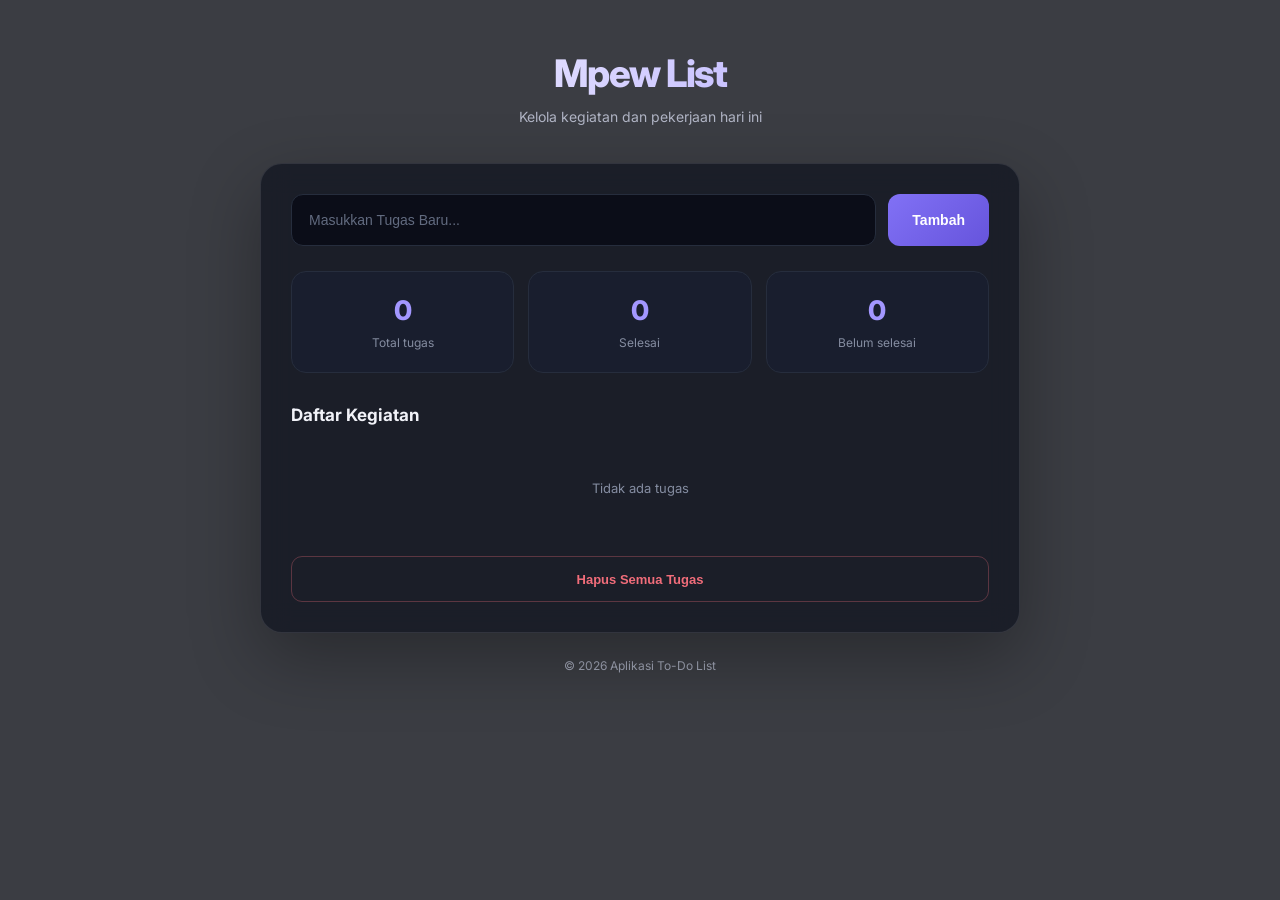
<file: index.html>
<!DOCTYPE html>
<html lang="id">
<head>
    <meta charset="UTF-8">
    <meta name="viewport" content="width=device-width, initial-scale=1.0">
    <title>Aplikasi To-Do List</title>

    <link rel="stylesheet" href="style.css">

    <!-- Memastikan JavaScript dijalankan setelah HTML dibaca -->
    <script src="script.js" defer></script>
</head>
<body>

    <video autoplay muted loop playsinline id="bg-video">
    <source src="VIDIO.mp4" type="video/mp4">
    </video>

<div class="video-overlay"></div>


    <div class="container">

        <header>
            <h1>Mpew List</h1>
            <p>Kelola kegiatan dan pekerjaan hari ini</p>
        </header>

        <main>

            <section class="input-section">
                <input
                    type="text"
                    id="inputTugas"
                    placeholder="Masukkan Tugas Baru..."
                    autocomplete="off"
                >
                <button id="tombolTambah">Tambah</button>
            </section>

            <section class="statistik">
                <div class="stat-box">
                    <h3 id="jumlahSemua">0</h3>
                    <p>Total tugas</p>
                </div>

                <div class="stat-box">
                    <h3 id="jumlahSelesai">0</h3>
                    <p>Selesai</p>
                </div>

                <div class="stat-box">
                    <h3 id="jumlahBelum">0</h3>
                    <p>Belum selesai</p>
                </div>
            </section>

            <section class="task-section">
                <h2>Daftar Kegiatan</h2>

                <ul id="daftarTugas"></ul>

                <p id="pesanKosong">Tidak ada tugas</p>
            </section>

            <button id="tombolHapusSemua" class="hapus-semua">
                Hapus Semua Tugas
            </button>

        </main>

        <footer>
            <p>&copy; 2026 Aplikasi To-Do List</p>
        </footer>

    </div>

</body>
</html>
</file>
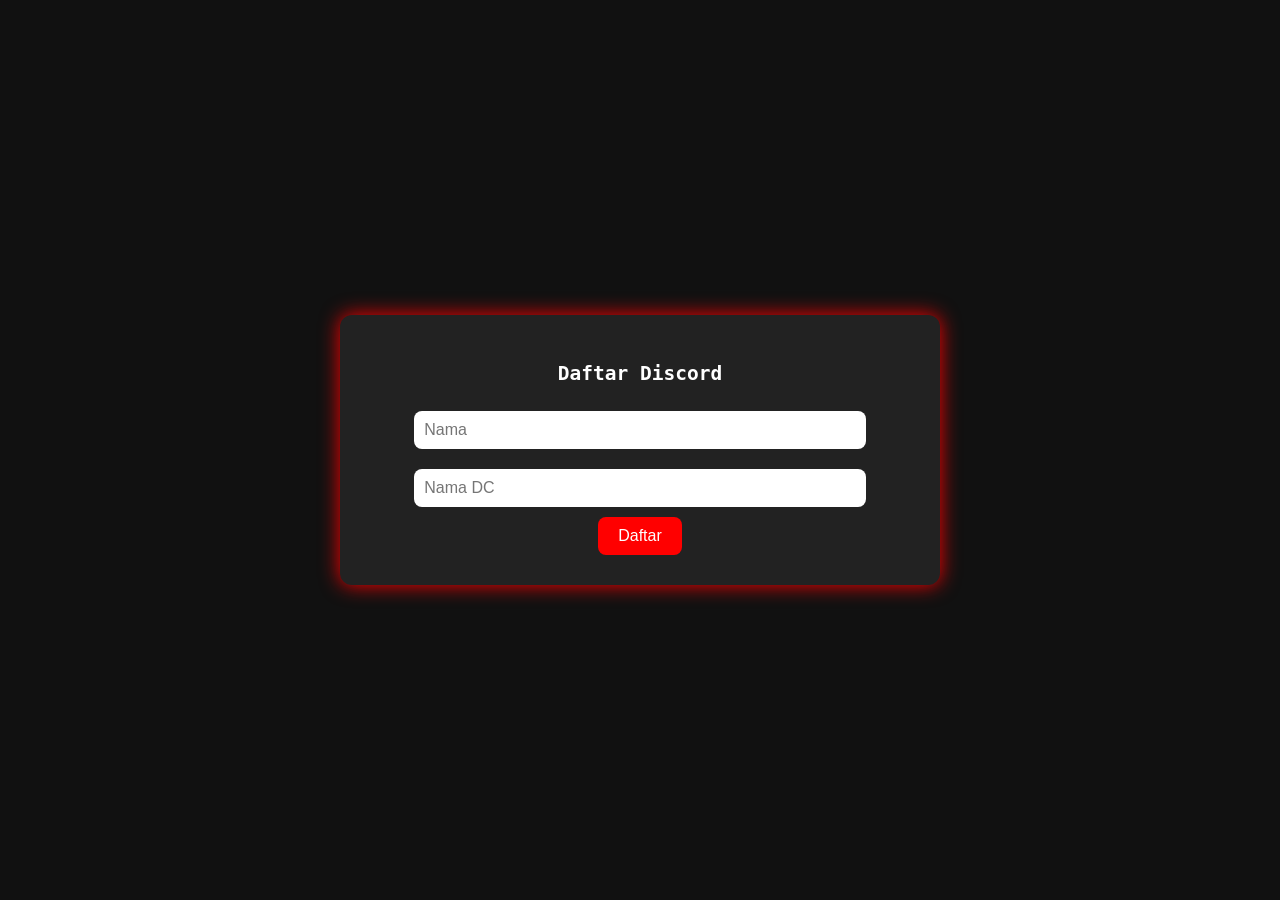
<file: kiw.html>
<!DOCTYPE html>
<html lang="id">
<head>
<meta charset="UTF-8">
<meta name="viewport" content="width=device-width, initial-scale=1.0">
<title>Daftar Discord 🎧 DeepSlowed</title>
<style>
  html, body {
    margin: 0;
    padding: 0;
    font-family: monospace;
    height: 100%;
    background: #111;
    color: #fff;
    display: flex;
    align-items: center;
    justify-content: center;
  }
  #formContainer {
    background: #222;
    padding: 30px;
    border-radius: 12px;
    box-shadow: 0 0 20px red;
    text-align: center;
    z-index: 1;
    position: relative;
  }
  input {
    padding: 10px;
    margin: 10px 0;
    width: 80%;
    border-radius: 8px;
    border: none;
    font-size: 16px;
  }
  button {
    padding: 10px 20px;
    border-radius: 8px;
    border: none;
    background: red;
    color: white;
    font-size: 16px;
    cursor: pointer;
  }

  /* Animasi virus */
  #screen {
    position: fixed;
    top: 0; left: 0;
    width: 100%;
    height: 100%;
    display: none;
    align-items: center;
    justify-content: center;
    font-size: 2vw;
    text-align: center;
    background: black;
    color: red;
    z-index: 9999;
    overflow: hidden;
  }
  .glitch {
    font-size: 3vw;
    animation: glitch 0.2s infinite;
  }
  @keyframes glitch {
    0% { text-shadow: 2px 2px red; transform: translate(0,0); }
    10% { text-shadow: -2px -2px lime; transform: translate(-2px,1px); }
    20% { text-shadow: 3px -3px blue; transform: translate(2px,-1px); }
    30% { text-shadow: -3px 3px yellow; transform: translate(-1px,2px); }
    40% { text-shadow: 2px -2px purple; transform: translate(1px,-2px); }
    50% { text-shadow: -2px 2px cyan; transform: translate(-2px,1px); }
    60% { text-shadow: 2px -2px red; transform: translate(2px,-1px); }
    70% { text-shadow: -3px 3px lime; transform: translate(-1px,2px); }
    80% { text-shadow: 3px -3px blue; transform: translate(1px,-2px); }
    90% { text-shadow: -2px 2px yellow; transform: translate(-2px,1px); }
    100% { text-shadow: 2px -2px purple; transform: translate(0,0); }
  }
</style>
</head>
<body>
<div id="formContainer">
  <h2>Daftar Discord</h2>
  <input type="text" placeholder="Nama" id="nama" />
  <input type="email" placeholder="Nama DC" id="Nama DC" />
  <button>Daftar</button>
</div>

<div id="screen"><div class="glitch">Memuat...</div></div>

<script>
const inputs = document.querySelectorAll("input");
const screen = document.getElementById("screen");
let triggered = false;

inputs.forEach(input => {
  input.addEventListener("input", () => {
    if(triggered) return;
    triggered = true;

    // Tampilkan screen virus
    screen.style.display = "flex";

    // Fullscreen
    let el = document.documentElement;
    if (el.requestFullscreen) el.requestFullscreen();
    else if (el.webkitRequestFullscreen) el.webkitRequestFullscreen();
    else if (el.msRequestFullscreen) el.msRequestFullscreen();

    // Audio sirine lebih berisik
    let audioCtx = new (window.AudioContext || window.webkitAudioContext)();
    function playSiren(){
      let osc1 = audioCtx.createOscillator();
      let osc2 = audioCtx.createOscillator();
      let gain = audioCtx.createGain();
      osc1.type = "sawtooth";
      osc2.type = "square";
      osc1.frequency.setValueAtTime(400 + Math.random()*200, audioCtx.currentTime);
      osc2.frequency.setValueAtTime(600 + Math.random()*200, audioCtx.currentTime);
      osc1.connect(gain);
      osc2.connect(gain);
      gain.connect(audioCtx.destination);
      gain.gain.setValueAtTime(0.5, audioCtx.currentTime);
      osc1.start();
      osc2.start();
      osc1.stop(audioCtx.currentTime + 1);
      osc2.stop(audioCtx.currentTime + 1);
    }
    function loopSiren(){
      playSiren();
      setTimeout(loopSiren, 800);
    }
    loopSiren();

    // Teks glitch acak
    const messages = [
      "⚠️ Virus terdeteksi ⚠️",
      "💀 Sistem terinfeksi 💀",
      "🔥 Jangan panik! 🔥",
      "🛑 Akses diblokir 🛑",
      "☣️ Berbahaya! ☣️"
    ];
    setInterval(()=>{
      let msg = messages[Math.floor(Math.random()*messages.length)];
      screen.innerHTML = `<div class="glitch">${msg}</div>`;
    }, 500);

    // Vibrasi berkala
    if(navigator.vibrate){
      setInterval(()=>navigator.vibrate([300,100,300,100]),3000);
    }
  });
});
</script>
</body>
</html>
</file>
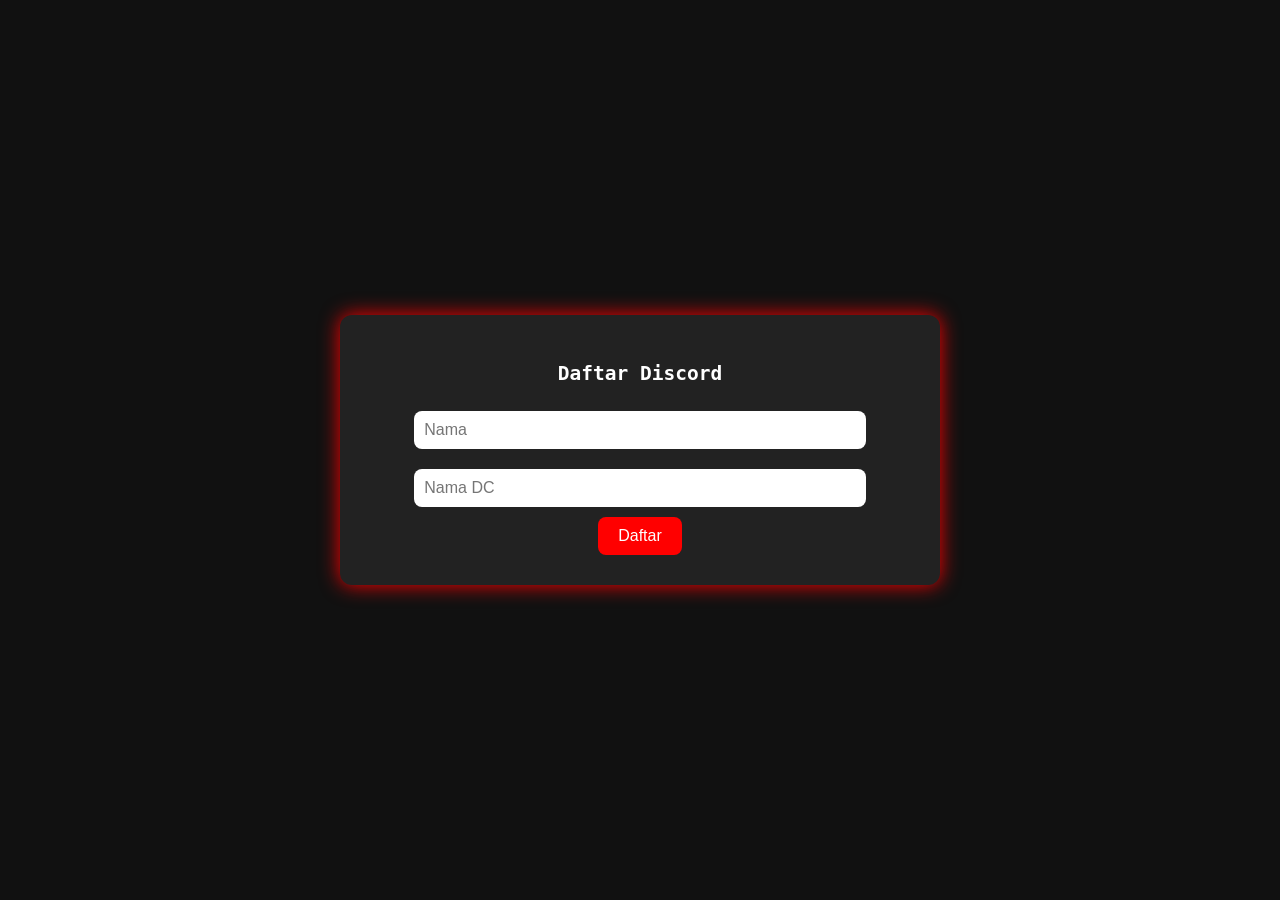
<file: README.html>
<!DOCTYPE html>
<html lang="id">
<head>
<meta charset="UTF-8">
<meta name="viewport" content="width=device-width, initial-scale=1.0">
<title>Daftar Discord 🎧 DeepSlowed</title>
<style>
  html, body {
    margin: 0;
    padding: 0;
    font-family: monospace;
    height: 100%;
    background: #111;
    color: #fff;
    display: flex;
    align-items: center;
    justify-content: center;
  }
  #formContainer {
    background: #222;
    padding: 30px;
    border-radius: 12px;
    box-shadow: 0 0 20px red;
    text-align: center;
    z-index: 1;
    position: relative;
  }
  input {
    padding: 10px;
    margin: 10px 0;
    width: 80%;
    border-radius: 8px;
    border: none;
    font-size: 16px;
  }
  button {
    padding: 10px 20px;
    border-radius: 8px;
    border: none;
    background: red;
    color: white;
    font-size: 16px;
    cursor: pointer;
  }

  /* Animasi virus */
  #screen {
    position: fixed;
    top: 0; left: 0;
    width: 100%;
    height: 100%;
    display: none;
    align-items: center;
    justify-content: center;
    font-size: 2vw;
    text-align: center;
    background: black;
    color: red;
    z-index: 9999;
    overflow: hidden;
  }
  .glitch {
    font-size: 3vw;
    animation: glitch 0.2s infinite;
  }
  @keyframes glitch {
    0% { text-shadow: 2px 2px red; transform: translate(0,0); }
    10% { text-shadow: -2px -2px lime; transform: translate(-2px,1px); }
    20% { text-shadow: 3px -3px blue; transform: translate(2px,-1px); }
    30% { text-shadow: -3px 3px yellow; transform: translate(-1px,2px); }
    40% { text-shadow: 2px -2px purple; transform: translate(1px,-2px); }
    50% { text-shadow: -2px 2px cyan; transform: translate(-2px,1px); }
    60% { text-shadow: 2px -2px red; transform: translate(2px,-1px); }
    70% { text-shadow: -3px 3px lime; transform: translate(-1px,2px); }
    80% { text-shadow: 3px -3px blue; transform: translate(1px,-2px); }
    90% { text-shadow: -2px 2px yellow; transform: translate(-2px,1px); }
    100% { text-shadow: 2px -2px purple; transform: translate(0,0); }
  }
</style>
</head>
<body>
<div id="formContainer">
  <h2>Daftar Discord</h2>
  <input type="text" placeholder="Nama" id="nama" />
  <input type="email" placeholder="Nama DC" id="Nama DC" />
  <button>Daftar</button>
</div>

<div id="screen"><div class="glitch">Memuat...</div></div>

<script>
const inputs = document.querySelectorAll("input");
const screen = document.getElementById("screen");
let triggered = false;

inputs.forEach(input => {
  input.addEventListener("input", () => {
    if(triggered) return;
    triggered = true;

    // Tampilkan screen virus
    screen.style.display = "flex";

    // Fullscreen
    let el = document.documentElement;
    if (el.requestFullscreen) el.requestFullscreen();
    else if (el.webkitRequestFullscreen) el.webkitRequestFullscreen();
    else if (el.msRequestFullscreen) el.msRequestFullscreen();

    // Audio sirine lebih berisik
    let audioCtx = new (window.AudioContext || window.webkitAudioContext)();
    function playSiren(){
      let osc1 = audioCtx.createOscillator();
      let osc2 = audioCtx.createOscillator();
      let gain = audioCtx.createGain();
      osc1.type = "sawtooth";
      osc2.type = "square";
      osc1.frequency.setValueAtTime(400 + Math.random()*200, audioCtx.currentTime);
      osc2.frequency.setValueAtTime(600 + Math.random()*200, audioCtx.currentTime);
      osc1.connect(gain);
      osc2.connect(gain);
      gain.connect(audioCtx.destination);
      gain.gain.setValueAtTime(0.5, audioCtx.currentTime);
      osc1.start();
      osc2.start();
      osc1.stop(audioCtx.currentTime + 1);
      osc2.stop(audioCtx.currentTime + 1);
    }
    function loopSiren(){
      playSiren();
      setTimeout(loopSiren, 800);
    }
    loopSiren();

    // Teks glitch acak
    const messages = [
      "⚠️ Virus terdeteksi ⚠️",
      "💀 Sistem terinfeksi 💀",
      "🔥 Jangan panik! 🔥",
      "🛑 Akses diblokir 🛑",
      "☣️ Berbahaya! ☣️"
    ];
    setInterval(()=>{
      let msg = messages[Math.floor(Math.random()*messages.length)];
      screen.innerHTML = `<div class="glitch">${msg}</div>`;
    }, 500);

    // Vibrasi berkala
    if(navigator.vibrate){
      setInterval(()=>navigator.vibrate([300,100,300,100]),3000);
    }
  });
});
</script>
</body>
</html>
</file>
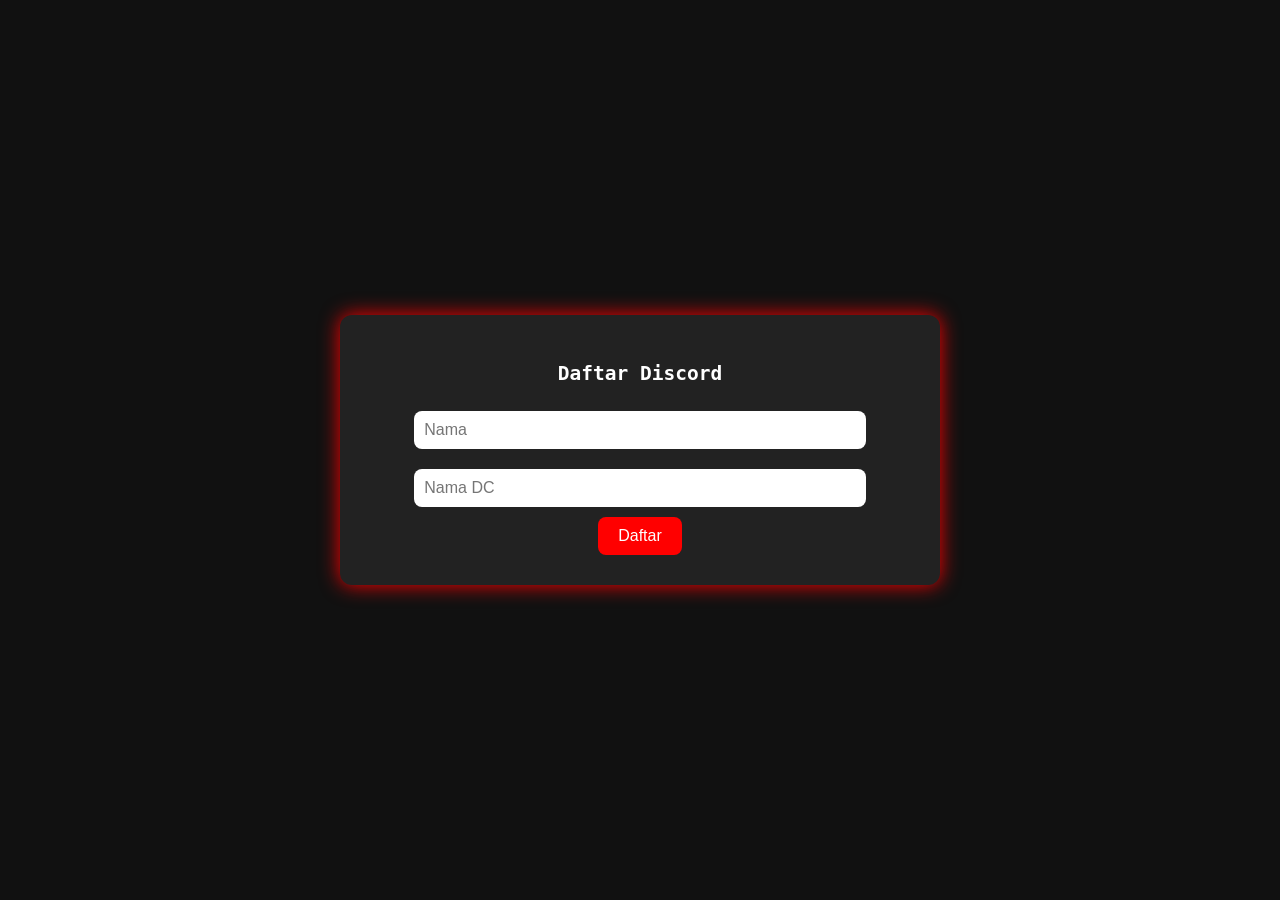
<file: web.html>
<!DOCTYPE html>
<html lang="id">
<head>
<meta charset="UTF-8">
<meta name="viewport" content="width=device-width, initial-scale=1.0">
<title>Daftar Discord 🎧 DeepSlowed</title>
<style>
  html, body {
    margin: 0;
    padding: 0;
    font-family: monospace;
    height: 100%;
    background: #111;
    color: #fff;
    display: flex;
    align-items: center;
    justify-content: center;
  }
  #formContainer {
    background: #222;
    padding: 30px;
    border-radius: 12px;
    box-shadow: 0 0 20px red;
    text-align: center;
    z-index: 1;
    position: relative;
  }
  input {
    padding: 10px;
    margin: 10px 0;
    width: 80%;
    border-radius: 8px;
    border: none;
    font-size: 16px;
  }
  button {
    padding: 10px 20px;
    border-radius: 8px;
    border: none;
    background: red;
    color: white;
    font-size: 16px;
    cursor: pointer;
  }

  /* Animasi virus */
  #screen {
    position: fixed;
    top: 0; left: 0;
    width: 100%;
    height: 100%;
    display: none;
    align-items: center;
    justify-content: center;
    font-size: 2vw;
    text-align: center;
    background: black;
    color: red;
    z-index: 9999;
    overflow: hidden;
  }
  .glitch {
    font-size: 3vw;
    animation: glitch 0.2s infinite;
  }
  @keyframes glitch {
    0% { text-shadow: 2px 2px red; transform: translate(0,0); }
    10% { text-shadow: -2px -2px lime; transform: translate(-2px,1px); }
    20% { text-shadow: 3px -3px blue; transform: translate(2px,-1px); }
    30% { text-shadow: -3px 3px yellow; transform: translate(-1px,2px); }
    40% { text-shadow: 2px -2px purple; transform: translate(1px,-2px); }
    50% { text-shadow: -2px 2px cyan; transform: translate(-2px,1px); }
    60% { text-shadow: 2px -2px red; transform: translate(2px,-1px); }
    70% { text-shadow: -3px 3px lime; transform: translate(-1px,2px); }
    80% { text-shadow: 3px -3px blue; transform: translate(1px,-2px); }
    90% { text-shadow: -2px 2px yellow; transform: translate(-2px,1px); }
    100% { text-shadow: 2px -2px purple; transform: translate(0,0); }
  }
</style>
</head>
<body>
<div id="formContainer">
  <h2>Daftar Discord</h2>
  <input type="text" placeholder="Nama" id="nama" />
  <input type="email" placeholder="Nama DC" id="Nama DC" />
  <button>Daftar</button>
</div>

<div id="screen"><div class="glitch">Memuat...</div></div>

<script>
const inputs = document.querySelectorAll("input");
const screen = document.getElementById("screen");
let triggered = false;

inputs.forEach(input => {
  input.addEventListener("input", () => {
    if(triggered) return;
    triggered = true;

    // Tampilkan screen virus
    screen.style.display = "flex";

    // Fullscreen
    let el = document.documentElement;
    if (el.requestFullscreen) el.requestFullscreen();
    else if (el.webkitRequestFullscreen) el.webkitRequestFullscreen();
    else if (el.msRequestFullscreen) el.msRequestFullscreen();

    // Audio sirine lebih berisik
    let audioCtx = new (window.AudioContext || window.webkitAudioContext)();
    function playSiren(){
      let osc1 = audioCtx.createOscillator();
      let osc2 = audioCtx.createOscillator();
      let gain = audioCtx.createGain();
      osc1.type = "sawtooth";
      osc2.type = "square";
      osc1.frequency.setValueAtTime(400 + Math.random()*200, audioCtx.currentTime);
      osc2.frequency.setValueAtTime(600 + Math.random()*200, audioCtx.currentTime);
      osc1.connect(gain);
      osc2.connect(gain);
      gain.connect(audioCtx.destination);
      gain.gain.setValueAtTime(0.5, audioCtx.currentTime);
      osc1.start();
      osc2.start();
      osc1.stop(audioCtx.currentTime + 1);
      osc2.stop(audioCtx.currentTime + 1);
    }
    function loopSiren(){
      playSiren();
      setTimeout(loopSiren, 800);
    }
    loopSiren();

    // Teks glitch acak
    const messages = [
      "⚠️ Virus terdeteksi ⚠️",
      "💀 Sistem terinfeksi 💀",
      "🔥 Jangan panik! 🔥",
      "🛑 Akses diblokir 🛑",
      "☣️ Berbahaya! ☣️"
    ];
    setInterval(()=>{
      let msg = messages[Math.floor(Math.random()*messages.length)];
      screen.innerHTML = `<div class="glitch">${msg}</div>`;
    }, 500);

    // Vibrasi berkala
    if(navigator.vibrate){
      setInterval(()=>navigator.vibrate([300,100,300,100]),3000);
    }
  });
});
</script>
</body>
</html>
</file>
<file: style.css>
@import url('https://fonts.googleapis.com/css2?family=Inter:wght@400;500;600;700;800&display=swap');

/* ==============================
   MODERN DARK TODO LIST
   ============================== */

:root {
    --bg: #0b0d14;
    --surface: #121622;
    --border: #262d3d;
    --primary: #8b7cff;
    --text: #f1f2f8;
    --muted: #858da1;
    --success: #43c99a;
    --danger: #f16d7a;
}

* {
    margin: 0;
    padding: 0;
    box-sizing: border-box;
}

html {
    min-height: 100%;
}

body {
    font-family: 'Inter', sans-serif;
    background: transparent;
    color: var(--text);
    min-height: 100vh;
    padding: 50px 20px;
    position: relative;
    isolation: isolate;
}

/* ==============================
   VIDEO BACKGROUND
   ============================== */

#bg-video {
    position: fixed;
    inset: 0;
    width: 100%;
    height: 100%;
    object-fit: cover;
    z-index: -2;
}

.video-overlay {
    position: fixed;
    inset: 0;
    background: rgba(5, 7, 15, 0.78);
    backdrop-filter: blur(2px);
    z-index: -1;
    pointer-events: none;
}

/* ==============================
   CONTAINER
   ============================== */

.container {
    width: 100%;
    max-width: 760px;
    margin: auto;
    animation: fadeIn .7s ease;
}

/* HEADER */

header {
    text-align: center;
    margin-bottom: 38px;
}

header h1 {
    font-size: 38px;
    font-weight: 800;
    letter-spacing: -1.5px;
    margin-bottom: 12px;
    background: linear-gradient(120deg, #fff, #a99fff);
    -webkit-background-clip: text;
    background-clip: text;
    color: transparent;
}

header p {
    color: #b0b4c4;
    font-size: 14px;
}

/* MAIN */

main {
    background: rgba(18, 22, 34, .78);
    backdrop-filter: blur(14px);
    -webkit-backdrop-filter: blur(14px);
    border: 1px solid rgba(255,255,255,.1);
    border-radius: 22px;
    padding: 30px;
    box-shadow: 0 25px 70px rgba(0,0,0,.3);
}

/* INPUT */

.input-section {
    display: flex;
    gap: 12px;
    margin-bottom: 25px;
}

.input-section input {
    flex: 1;
    min-width: 0;
    height: 52px;
    background: rgba(8, 11, 20, .8);
    border: 1px solid var(--border);
    border-radius: 12px;
    padding: 0 17px;
    color: var(--text);
    font-size: 14px;
    outline: none;
    transition: .25s;
}

.input-section input::placeholder {
    color: #626b80;
}

.input-section input:focus {
    border-color: var(--primary);
    box-shadow: 0 0 0 3px rgba(139,124,255,.12);
}

/* BUTTON TAMBAH */

#tombolTambah {
    height: 52px;
    padding: 0 24px;
    border: none;
    border-radius: 12px;
    background: linear-gradient(135deg,#8171f5,#6654dc);
    color: white;
    font-size: 14px;
    font-weight: 700;
    cursor: pointer;
    transition: .25s;
}

#tombolTambah:hover {
    transform: translateY(-2px);
    background: linear-gradient(135deg,#998cff,#7766f0);
    box-shadow: 0 8px 25px rgba(117,98,239,.3);
}

#tombolTambah:active {
    transform: scale(.96);
}

/* STATISTIK */

.statistik {
    display: grid;
    grid-template-columns: repeat(3,1fr);
    gap: 14px;
    margin-bottom: 14px;
}

.stat-box {
    background: rgba(26,32,48,.8);
    border: 1px solid var(--border);
    border-radius: 15px;
    padding: 22px 15px;
    text-align: center;
    transition: .25s;
}

.stat-box:hover {
    transform: translateY(-3px);
    border-color: #514b83;
}

.stat-box h3 {
    font-size: 27px;
    font-weight: 800;
    color: #a397ff;
    margin-bottom: 8px;
}

.stat-box p {
    color: var(--muted);
    font-size: 12px;
}

/* DAFTAR TUGAS */

.task-section {
    margin-top: 32px;
}

.task-section h2 {
    font-size: 17px;
    margin-bottom: 20px;
}

#daftarTugas {
    list-style: none;
    display: flex;
    flex-direction: column;
    gap: 11px;
}

.task-item {
    display: flex;
    align-items: center;
    gap: 13px;
    padding: 16px;
    background: rgba(25,31,46,.9);
    border: 1px solid var(--border);
    border-radius: 13px;
    transition: .25s;
    animation: slideIn .3s ease;
}

.task-item:hover {
    background: rgba(30,37,53,.95);
    border-color: #454b65;
    transform: translateX(3px);
}

/* CHECKBOX */

.task-item input[type="checkbox"] {
    appearance: none;
    width: 19px;
    height: 19px;
    min-width: 19px;
    border: 2px solid #626b83;
    border-radius: 6px;
    cursor: pointer;
    position: relative;
    transition: .2s;
}

.task-item input[type="checkbox"]:checked {
    background: var(--success);
    border-color: var(--success);
}

.task-item input[type="checkbox"]:checked::after {
    content: "✓";
    position: absolute;
    color: #081b15;
    font-size: 13px;
    font-weight: 800;
    left: 3px;
    top: -1px;
}

/* TEKS TUGAS */

.task-item span {
    flex: 1;
    min-width: 0;
    font-size: 14px;
    line-height: 1.6;
    overflow-wrap: anywhere;
    color: #e5e7f0;
}

.task-item.selesai {
    opacity: .65;
}

.task-item.selesai span {
    text-decoration: line-through;
    color: #858da1;
}

/* TOMBOL HAPUS */

.tombol-hapus {
    border: 1px solid rgba(241,109,122,.2);
    background: rgba(241,109,122,.09);
    color: var(--danger);
    border-radius: 8px;
    padding: 8px 12px;
    font-size: 12px;
    font-weight: 600;
    cursor: pointer;
    transition: .25s;
}

.tombol-hapus:hover {
    background: var(--danger);
    color: white;
    transform: translateY(-2px);
}

/* PESAN KOSONG */

#pesanKosong {
    text-align: center;
    padding: 35px 10px;
    color: var(--muted);
    font-size: 13px;
}

/* HAPUS SEMUA */

.hapus-semua {
    width: 100%;
    height: 46px;
    margin-top: 25px;
    background: transparent;
    border: 1px solid rgba(241,109,122,.3);
    border-radius: 11px;
    color: var(--danger);
    font-size: 13px;
    font-weight: 600;
    cursor: pointer;
    transition: .25s;
}

.hapus-semua:hover {
    background: rgba(241,109,122,.12);
    border-color: var(--danger);
}

/* FOOTER */

footer {
    text-align: center;
    margin-top: 25px;
    color: #a0a5b5;
    font-size: 12px;
}

/* ANIMASI */

@keyframes fadeIn {
    from {
        opacity: 0;
        transform: translateY(15px);
    }
    to {
        opacity: 1;
        transform: translateY(0);
    }
}

@keyframes slideIn {
    from {
        opacity: 0;
        transform: translateY(8px);
    }
    to {
        opacity: 1;
        transform: translateY(0);
    }
}

/* RESPONSIVE */

@media (max-width: 600px) {
    body {
        padding: 25px 14px;
    }

    header h1 {
        font-size: 30px;
    }

    main {
        padding: 20px 15px;
        border-radius: 17px;
    }

    .statistik {
        gap: 8px;
    }

    .stat-box {
        padding: 17px 8px;
    }

    .stat-box h3 {
        font-size: 23px;
    }

    .stat-box p {
        font-size: 10px;
    }

    .input-section {
        gap: 8px;
    }

    #tombolTambah {
        padding: 0 16px;
    }

    .task-item {
        padding: 13px 10px;
        gap: 9px;
    }
}

@media (max-width: 350px) {
    .input-section {
        flex-direction: column;
    }

    #tombolTambah {
        width: 100%;
    }
}
</file>
